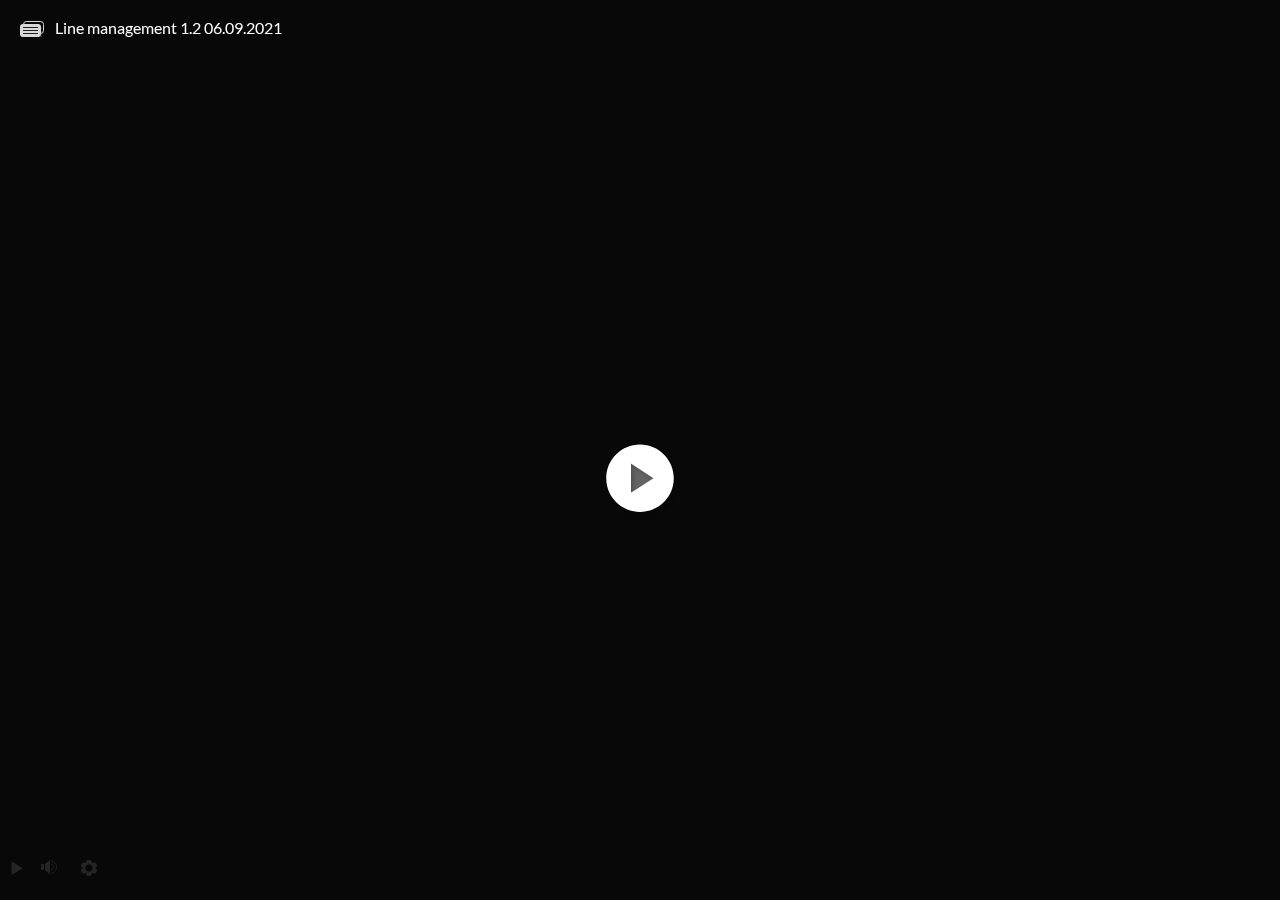
<file: index.html>
<!DOCTYPE html>
<html lang="en-US">
<head>
  <meta charset="utf-8">
  <!-- Created using Storyline 360 - http://www.articulate.com  -->
  <!-- version: 3.47.23871.0 -->
  <title>Line management 1.2 06.09.2021</title>
  <meta http-equiv="x-ua-compatible" content="IE=edge" />
  <meta name="viewport" content="width=device-width, initial-scale=1.0, user-scalable=no, shrink-to-fit=no, minimal-ui" />
  <meta name="apple-mobile-web-app-capable" content="yes" />
  <style>
    html, body { height: 100%; padding: 0; margin: 0 }
    #app { height: 100%; width: 100%; }
  </style>
  
  <script>window.THREE = { };</script>
</head>
<body style="background: #282828" class="cs-HTML theme-unified">
  <!-- 360 -->
  <script>!function(e){function n(e,i){return e.test(i)}function i(e){var i=e||navigator.userAgent,o=i.split("[FBAN");if(void 0!==o[1]&&(i=o[0]),this.apple={phone:n(t,i),ipod:n(d,i),tablet:!n(t,i)&&n(s,i),device:n(t,i)||n(d,i)||n(s,i)},this.amazon={phone:n(h,i),tablet:!n(h,i)&&n(a,i),device:n(h,i)||n(a,i)},this.android={phone:n(h,i)||n(b,i),tablet:!n(h,i)&&!n(b,i)&&(n(a,i)||n(r,i)),device:n(h,i)||n(a,i)||n(b,i)||n(r,i)},this.windows={phone:n(l,i),tablet:n(p,i),device:n(l,i)||n(p,i)},this.other={blackberry:n(f,i),blackberry10:n(u,i),opera:n(c,i),firefox:n(A,i),chrome:n(w,i),device:n(f,i)||n(u,i)||n(c,i)||n(A,i)||n(w,i)},this.seven_inch=n(v,i),this.any=this.apple.device||this.android.device||this.windows.device||this.other.device||this.seven_inch,this.phone=this.apple.phone||this.android.phone||this.windows.phone,this.tablet=this.apple.tablet||this.android.tablet||this.windows.tablet,"undefined"==typeof window)return this}function o(){var e=new i;return e.Class=i,e}var t=/iPhone/i,d=/iPod/i,s=/iPad/i,b=/(?=.*\bAndroid\b)(?=.*\bMobile\b)/i,r=/Android/i,h=/(?=.*\bAndroid\b)(?=.*\bSD4930UR\b)/i,a=/(?=.*\bAndroid\b)(?=.*\b(?:KFOT|KFTT|KFJWI|KFJWA|KFSOWI|KFTHWI|KFTHWA|KFAPWI|KFAPWA|KFARWI|KFASWI|KFSAWI|KFSAWA)\b)/i,l=/IEMobile/i,p=/(?=.*\bWindows\b)(?=.*\bARM\b)/i,f=/BlackBerry/i,u=/BB10/i,c=/Opera Mini/i,w=/(CriOS|Chrome)(?=.*\bMobile\b)/i,A=/(?=.*\bFirefox\b)(?=.*\bMobile\b)/i,v=new RegExp("(?:Nexus 7|BNTV250|Kindle Fire|Silk|GT-P1000)","i");"undefined"!=typeof module&&module.exports&&"undefined"==typeof window?module.exports=i:"undefined"!=typeof module&&module.exports&&"undefined"!=typeof window?module.exports=o():"function"==typeof define&&define.amd?define("isMobile",[],e.isMobile=o()):e.isMobile=o()}(this);
    window.isMobile.apple.tablet = window.isMobile.apple.tablet ||
      (navigator.platform === 'MacIntel' && navigator.maxTouchPoints > 1);
    window.isMobile.apple.device = window.isMobile.apple.device || window.isMobile.apple.tablet;
    window.isMobile.tablet = window.isMobile.tablet || window.isMobile.apple.tablet;
    window.isMobile.any = window.isMobile.any || window.isMobile.apple.tablet;
  </script>

  <div id="focus-sink" aria-hidden="true" tabIndex="-1"></div>

  <div id="preso"></div>
  <script>
    window.DS = {};
    window.globals = {
      DATA_PATH_BASE: '',
      HAS_FRAME: true,
      HAS_SLIDE: true,

      lmsPresent: false,
      tinCanPresent: false,
      cmi5Present: false,
      aoSupport: false,
      scale: 'noscale',
      captureRc: false,
      browserSize: 'optimal',
      bgColor: '#282828',
      features: 'AccessibleText,MultipleQuizTracking,SettingsControl,TextStyleHyperlinks',
      themeName: 'unified',
      preloaderColor: '#FFFFFF',
      suppressAnalytics: false,
      productChannel: 'stable',
      publishSource: 'storyline',
      aid: 'aid|ba7c097a-8036-4db9-b032-e04fec75748c',
      cid: 'dfad7e79-9589-4e23-9169-62bad6db1a45',
      playerVersion: '3.47.23871.0',
      maxIosVideoElements: 5,

      
      parseParams: function(qs) {
        if (window.globals.parsedParams != null) {
          return window.globals.parsedParams;
        }
        qs = (qs || window.location.search.substr(1)).split('+').join(' ');
        var params = {},
            tokens,
            re = /[?&]?([^=]+)=([^&]*)/g;

        while (tokens = re.exec(qs)) {
          params[decodeURIComponent(tokens[1]).trim()] =
            decodeURIComponent(tokens[2]).trim();
        }
        window.globals.parsedParams = params;
        return params;
      }

    };

    (function() {

      var classTypes = [ 'desktop', 'mobile', 'phone', 'tablet' ];

      var addDeviceClasses = function(prefix, testObj) {
        var curr, i;
        for (i = 0; i < classTypes.length; i++) {
          curr = classTypes[i];
          if (testObj[curr]) {
            document.body.classList.add(prefix + curr);
          }
        }
      };

      var params = window.globals.parseParams(),
          isDevicePreview = params.devicepreview === '1',
          isPhoneOverride = params.deviceType === 'phone' || (isDevicePreview && params.phone == '1'),
          isTabletOverride = (params.deviceType === 'tablet' || isDevicePreview) && !isPhoneOverride,
          isMobileOverride = isPhoneOverride || isTabletOverride;

      var deviceView = {
        desktop: !window.isMobile.any && !isMobileOverride,
        mobile: window.isMobile.any || isMobileOverride,
        phone: isPhoneOverride || (window.isMobile.phone && !isTabletOverride),
        tablet: isTabletOverride || window.isMobile.tablet
      };

      window.globals.deviceView = deviceView;
      window.isMobile.desktop = !window.isMobile.any;
      window.isMobile.mobile = window.isMobile.any;

      addDeviceClasses('view-', deviceView);

    })();
  </script>
  
  <script src='story_content/user.js' type=text/javascript></script>
  <div class="slide-loader"></div>

  <script type="text/javascript">
    var doc = document, loader = doc.body.querySelector('.slide-loader'); [ 1, 2, 3 ].forEach(function(n) { var d = doc.createElement('div'); d.style.backgroundColor = window.globals.preloaderColor; d.classList.add('mobile-loader-dot'); d.classList.add('dot' + n); loader.appendChild(d); });
  </script>

  <div class="mobile-load-title-overlay" style="display: none">
    <div class="mobile-load-title">Line management 1.2 06.09.2021</div>
  </div>

  <div class="mobile-chrome-warning"></div>

  <script>
    
    if (window.autoSpider && window.vInterfaceObject) {
      document.querySelector('.mobile-load-title-overlay').style.display = 'none';
    }
  </script>

  

  <link rel="stylesheet" href="html5/data/css/output.min.css" data-noprefix />
</body>
<script src="html5/lib/scripts/bootstrapper.min.js"></script>
</html>
</file>
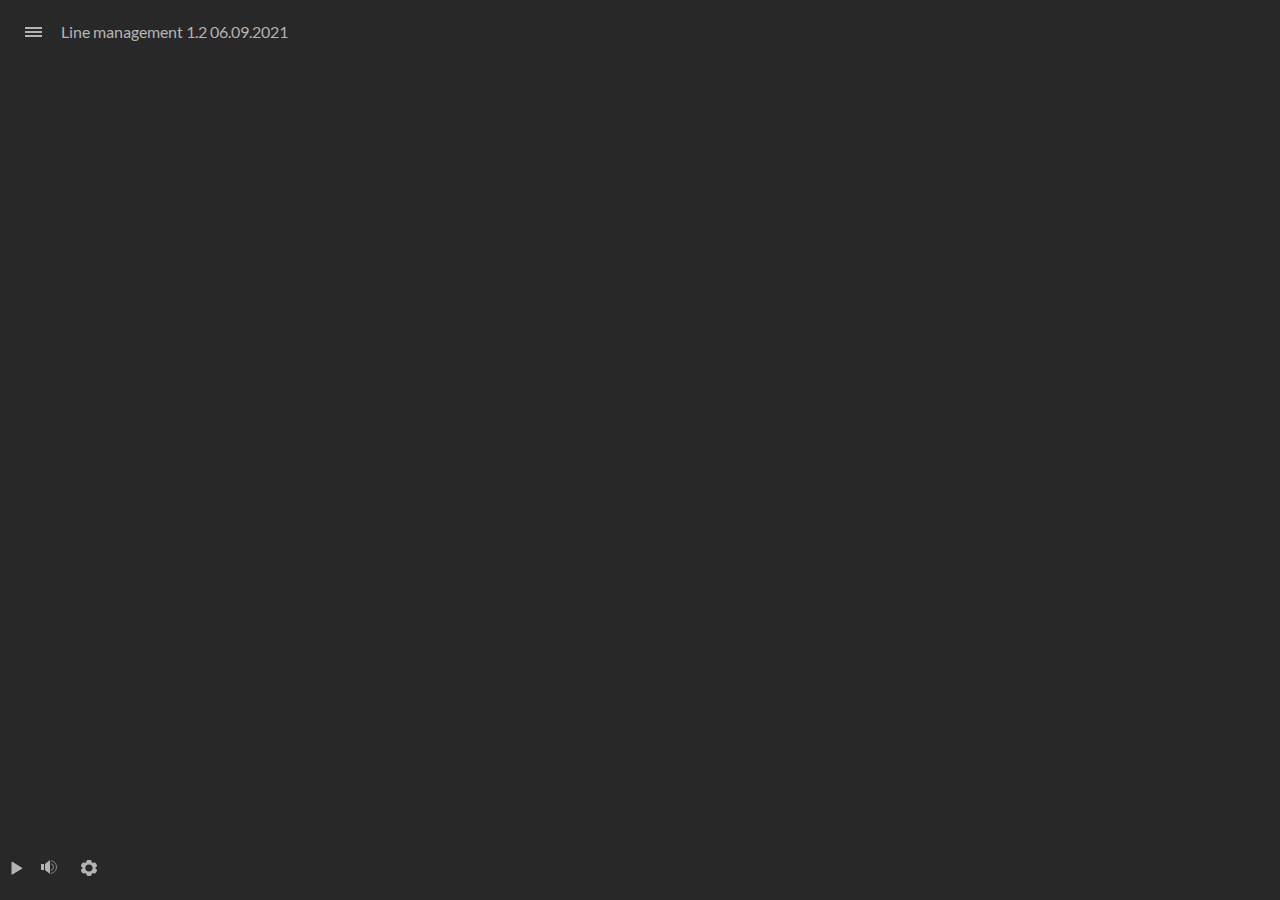
<file: index_lms.html>
<!DOCTYPE html>
<html lang="en-US">
<head>
  <meta charset="utf-8">
  <!-- Created using Storyline 360 - http://www.articulate.com  -->
  <!-- version: 3.47.23871.0 -->
  <title>Line management 1.2 06.09.2021</title>
  <meta http-equiv="x-ua-compatible" content="IE=edge" />
  <meta name="viewport" content="width=device-width, initial-scale=1.0, user-scalable=no, shrink-to-fit=no, minimal-ui" />
  <meta name="apple-mobile-web-app-capable" content="yes" />
  <style>
    html, body { height: 100%; padding: 0; margin: 0 }
    #app { height: 100%; width: 100%; }
  </style>
  <script src="lms/scormdriver.js" charset="utf-8"></script>
  <script>window.THREE = { };</script>
</head>
<body style="background: #282828" class="cs-HTML theme-unified">
  <!-- 360 -->
  <script>!function(e){function n(e,i){return e.test(i)}function i(e){var i=e||navigator.userAgent,o=i.split("[FBAN");if(void 0!==o[1]&&(i=o[0]),this.apple={phone:n(t,i),ipod:n(d,i),tablet:!n(t,i)&&n(s,i),device:n(t,i)||n(d,i)||n(s,i)},this.amazon={phone:n(h,i),tablet:!n(h,i)&&n(a,i),device:n(h,i)||n(a,i)},this.android={phone:n(h,i)||n(b,i),tablet:!n(h,i)&&!n(b,i)&&(n(a,i)||n(r,i)),device:n(h,i)||n(a,i)||n(b,i)||n(r,i)},this.windows={phone:n(l,i),tablet:n(p,i),device:n(l,i)||n(p,i)},this.other={blackberry:n(f,i),blackberry10:n(u,i),opera:n(c,i),firefox:n(A,i),chrome:n(w,i),device:n(f,i)||n(u,i)||n(c,i)||n(A,i)||n(w,i)},this.seven_inch=n(v,i),this.any=this.apple.device||this.android.device||this.windows.device||this.other.device||this.seven_inch,this.phone=this.apple.phone||this.android.phone||this.windows.phone,this.tablet=this.apple.tablet||this.android.tablet||this.windows.tablet,"undefined"==typeof window)return this}function o(){var e=new i;return e.Class=i,e}var t=/iPhone/i,d=/iPod/i,s=/iPad/i,b=/(?=.*\bAndroid\b)(?=.*\bMobile\b)/i,r=/Android/i,h=/(?=.*\bAndroid\b)(?=.*\bSD4930UR\b)/i,a=/(?=.*\bAndroid\b)(?=.*\b(?:KFOT|KFTT|KFJWI|KFJWA|KFSOWI|KFTHWI|KFTHWA|KFAPWI|KFAPWA|KFARWI|KFASWI|KFSAWI|KFSAWA)\b)/i,l=/IEMobile/i,p=/(?=.*\bWindows\b)(?=.*\bARM\b)/i,f=/BlackBerry/i,u=/BB10/i,c=/Opera Mini/i,w=/(CriOS|Chrome)(?=.*\bMobile\b)/i,A=/(?=.*\bFirefox\b)(?=.*\bMobile\b)/i,v=new RegExp("(?:Nexus 7|BNTV250|Kindle Fire|Silk|GT-P1000)","i");"undefined"!=typeof module&&module.exports&&"undefined"==typeof window?module.exports=i:"undefined"!=typeof module&&module.exports&&"undefined"!=typeof window?module.exports=o():"function"==typeof define&&define.amd?define("isMobile",[],e.isMobile=o()):e.isMobile=o()}(this);
    window.isMobile.apple.tablet = window.isMobile.apple.tablet ||
      (navigator.platform === 'MacIntel' && navigator.maxTouchPoints > 1);
    window.isMobile.apple.device = window.isMobile.apple.device || window.isMobile.apple.tablet;
    window.isMobile.tablet = window.isMobile.tablet || window.isMobile.apple.tablet;
    window.isMobile.any = window.isMobile.any || window.isMobile.apple.tablet;
  </script>

  <div id="focus-sink" aria-hidden="true" tabIndex="-1"></div>

  <div id="preso"></div>
  <script>
    window.DS = {};
    window.globals = {
      DATA_PATH_BASE: '',
      HAS_FRAME: true,
      HAS_SLIDE: true,

      lmsPresent: true,
      tinCanPresent: false,
      cmi5Present: false,
      aoSupport: false,
      scale: 'noscale',
      captureRc: false,
      browserSize: 'optimal',
      bgColor: '#282828',
      features: 'AccessibleText,MultipleQuizTracking,SettingsControl,TextStyleHyperlinks',
      themeName: 'unified',
      preloaderColor: '#FFFFFF',
      suppressAnalytics: false,
      productChannel: 'stable',
      publishSource: 'storyline',
      aid: 'aid|ba7c097a-8036-4db9-b032-e04fec75748c',
      cid: 'dfad7e79-9589-4e23-9169-62bad6db1a45',
      playerVersion: '3.47.23871.0',
      maxIosVideoElements: 5,

      
      parseParams: function(qs) {
        if (window.globals.parsedParams != null) {
          return window.globals.parsedParams;
        }
        qs = (qs || window.location.search.substr(1)).split('+').join(' ');
        var params = {},
            tokens,
            re = /[?&]?([^=]+)=([^&]*)/g;

        while (tokens = re.exec(qs)) {
          params[decodeURIComponent(tokens[1]).trim()] =
            decodeURIComponent(tokens[2]).trim();
        }
        window.globals.parsedParams = params;
        return params;
      }

    };

    (function() {

      var classTypes = [ 'desktop', 'mobile', 'phone', 'tablet' ];

      var addDeviceClasses = function(prefix, testObj) {
        var curr, i;
        for (i = 0; i < classTypes.length; i++) {
          curr = classTypes[i];
          if (testObj[curr]) {
            document.body.classList.add(prefix + curr);
          }
        }
      };

      var params = window.globals.parseParams(),
          isDevicePreview = params.devicepreview === '1',
          isPhoneOverride = params.deviceType === 'phone' || (isDevicePreview && params.phone == '1'),
          isTabletOverride = (params.deviceType === 'tablet' || isDevicePreview) && !isPhoneOverride,
          isMobileOverride = isPhoneOverride || isTabletOverride;

      var deviceView = {
        desktop: !window.isMobile.any && !isMobileOverride,
        mobile: window.isMobile.any || isMobileOverride,
        phone: isPhoneOverride || (window.isMobile.phone && !isTabletOverride),
        tablet: isTabletOverride || window.isMobile.tablet
      };

      window.globals.deviceView = deviceView;
      window.isMobile.desktop = !window.isMobile.any;
      window.isMobile.mobile = window.isMobile.any;

      addDeviceClasses('view-', deviceView);

    })();
  </script>
  
  <script src='story_content/user.js' type=text/javascript></script>
  <div class="slide-loader"></div>

  <script type="text/javascript">
    var doc = document, loader = doc.body.querySelector('.slide-loader'); [ 1, 2, 3 ].forEach(function(n) { var d = doc.createElement('div'); d.style.backgroundColor = window.globals.preloaderColor; d.classList.add('mobile-loader-dot'); d.classList.add('dot' + n); loader.appendChild(d); });
  </script>

  <div class="mobile-load-title-overlay" style="display: none">
    <div class="mobile-load-title">Line management 1.2 06.09.2021</div>
  </div>

  <div class="mobile-chrome-warning"></div>

  <script>
    
    if (window.autoSpider && window.vInterfaceObject) {
      document.querySelector('.mobile-load-title-overlay').style.display = 'none';
    }
  </script>

  

  <link rel="stylesheet" href="html5/data/css/output.min.css" data-noprefix />
</body>
<script src="html5/lib/scripts/bootstrapper.min.js"></script>
</html>
</file>
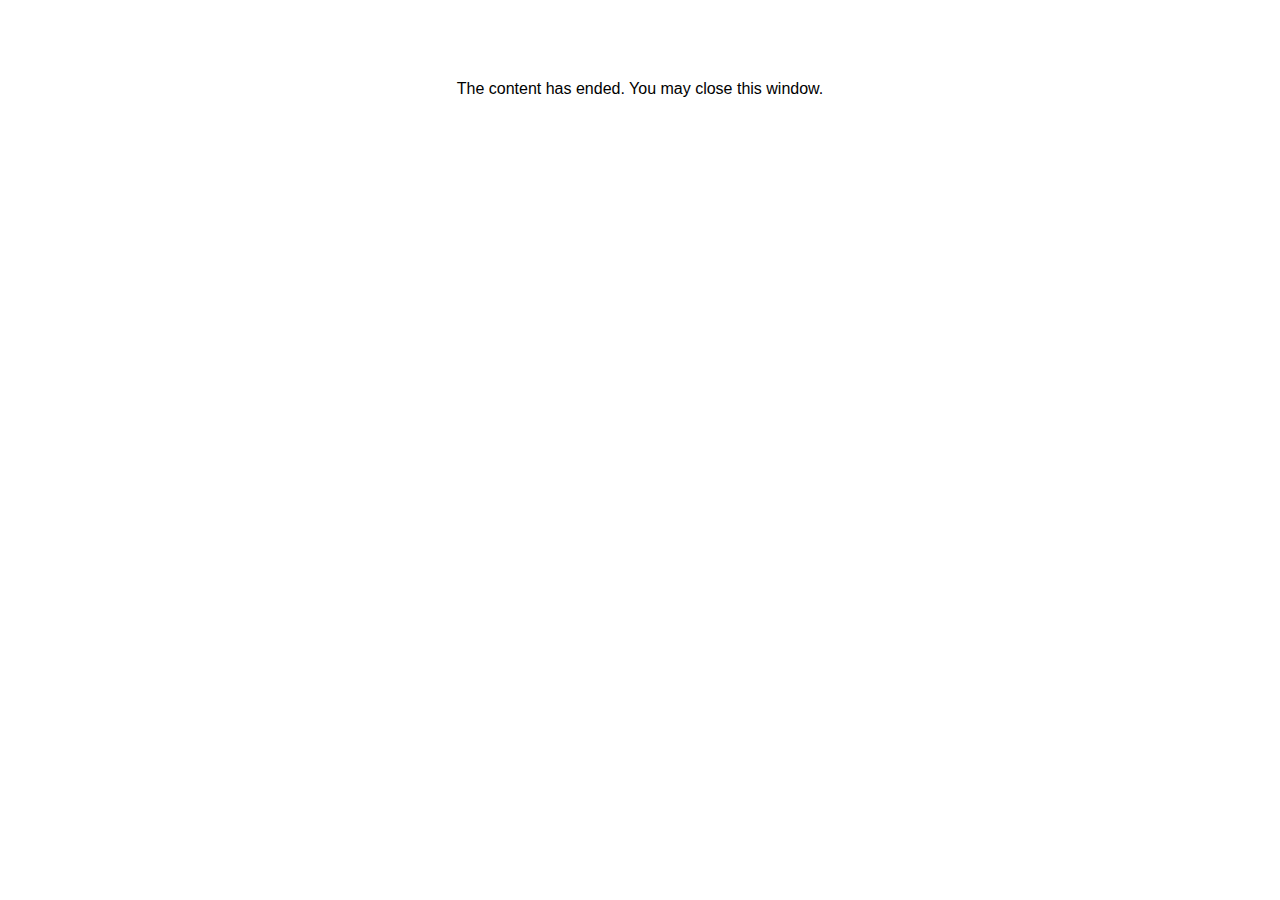
<file: lms/goodbye.html>
<html><body bgcolor="#ffffff">
<center>
<br><br><br><br><font face="Lato, articulate, tahoma, arial" size="3" color: "#333333">
The content has ended. You may close this window.
</font>
</center>
</body></html>
</file>
